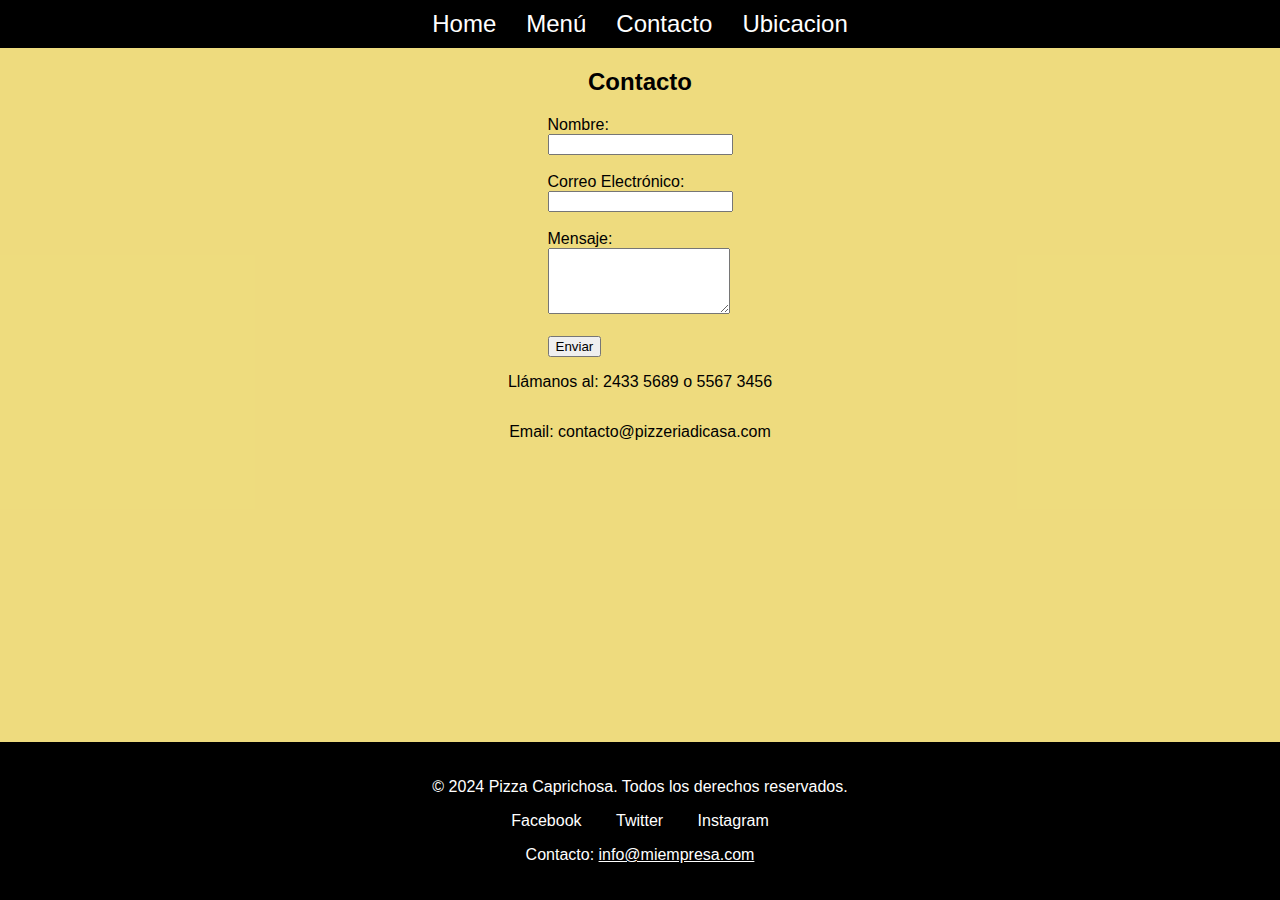
<file: contacto.html>
<!DOCTYPE html>
<html lang="es">
<head>
    <meta charset="UTF-8">
    <meta name="viewport" content="width=device-width, initial-scale=1.0">  
    <title>Pizzería Di Casa</title>
    <link rel="stylesheet" href="style.css">

</head>
<body>

    <header>
        <nav>
            <a href="index.html">Home</a>
            <a href="menu.html">Menú</a>
            <a href="contacto.html">Contacto</a>
            <a href="ubicacion.html">Ubicacion</a>
        </nav>
    </header>

    <section id="contacto" class="content">
        <h2>Contacto</h2>
        <form>
            <label for="nombre">Nombre:</label><br>
            <input type="text" id="nombre" name="nombre" required><br><br>
    
            <label for="email">Correo Electrónico:</label><br>
            <input type="email" id="email" name="email" required><br><br>
    
            <label for="mensaje">Mensaje:</label><br>
            <textarea id="mensaje" name="mensaje" rows="4" required></textarea><br><br>
    
            <input type="submit" value="Enviar">
        </form>
        <p>Llámanos al: 2433 5689 o 5567 3456</p>
        <p>Email: contacto@pizzeriadicasa.com</p>
    </section>

 

    <footer>
        <p>&copy; 2024 Pizza Caprichosa. Todos los derechos reservados.</p>
        <ul style="list-style: none; padding: 0;">
            <li style="display: inline; margin: 0 15px;">
                <a href="https://www.facebook.com/" style="color: white; text-decoration: none;">Facebook</a>
            </li>
            <li style="display: inline; margin: 0 15px;">
                <a href="https://www.twitter.com/" style="color: white; text-decoration: none;">Twitter</a>
            </li>
            <li style="display: inline; margin: 0 15px;">
                <a href="https://www.instagram.com/" style="color: white; text-decoration: none;">Instagram</a>
            </li>
        </ul>
        <p>Contacto: <a href="mailto:info@pi.com" style="color: white;">info@miempresa.com</a></p>
    </footer>

    <script src="script.js"></script>
</body>
</html>
</file>
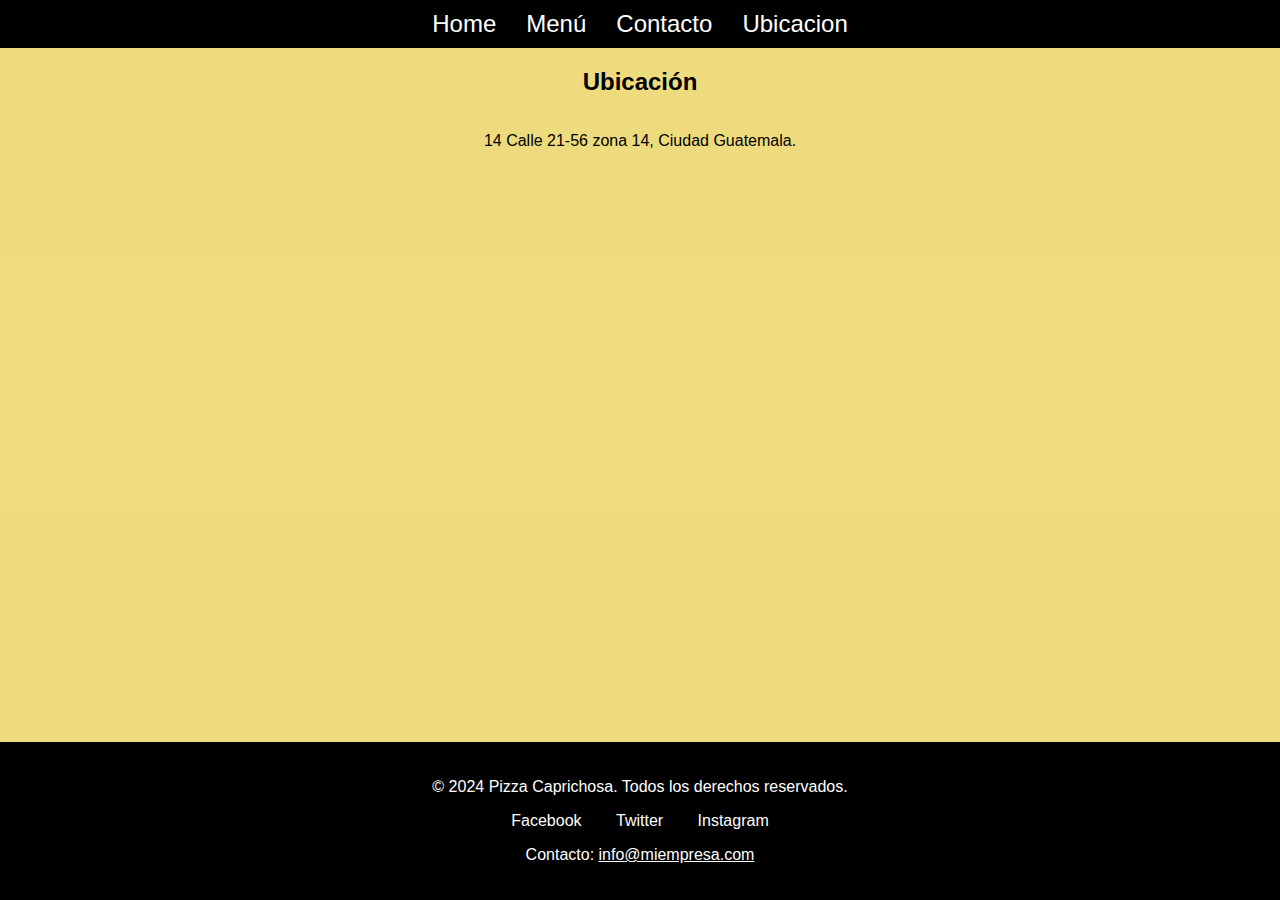
<file: ubicacion.html>
<!DOCTYPE html>
<html lang="es">
<head>
    <meta charset="UTF-8">
    <meta name="viewport" content="width=device-width, initial-scale=1.0">  
    <title>Pizzería Di Casa</title>
    <link rel="stylesheet" href="style.css">

</head>
<body>

    <header>
        <nav>
            <a href="index.html">Home</a>
            <a href="menu.html">Menú</a>
            <a href="contacto.html">Contacto</a>
            <a href="ubicacion.html">Ubicacion</a>
        </nav>
    </header>

    <section id="ubicacion" class="content">
        <h2>Ubicación</h2>
        <p>14 Calle 21-56 zona 14, Ciudad Guatemala.</p>
        <iframe src="https://www.google.com/maps/embed?pb=!1m18!1m12!1m3!1d7722.8422638216025!2d-90.53402749509497!3d14.575062879324532!2m3!1f0!2f0!3f0!3m2!1i1024!2i768!4f13.1!3m3!1m2!1s0x8589a3fd55571b0b%3A0xd37d4634ad77babd!2sGuatemala%20Regional%20University!5e0!3m2!1sen!2sgt!4v1729743987357!5m2!1sen!2sgt" width="600" height="450" style="border:0;" allowfullscreen="" loading="lazy" referrerpolicy="no-referrer-when-downgrade"></iframe>
    </section>

    <footer>
        <p>&copy; 2024 Pizza Caprichosa. Todos los derechos reservados.</p>
        <ul style="list-style: none; padding: 0;">
            <li style="display: inline; margin: 0 15px;">
                <a href="https://www.facebook.com/" style="color: white; text-decoration: none;">Facebook</a>
            </li>
            <li style="display: inline; margin: 0 15px;">
                <a href="https://www.twitter.com/" style="color: white; text-decoration: none;">Twitter</a>
            </li>
            <li style="display: inline; margin: 0 15px;">
                <a href="https://www.instagram.com/" style="color: white; text-decoration: none;">Instagram</a>
            </li>
        </ul>
        <p>Contacto: <a href="mailto:info@pi.com" style="color: white;">info@miempresa.com</a></p>
    </footer>

    <script src="script.js"></script>
</body>
</html>
</file>
<file: style.css>
body {
    display: flex;
    flex-direction: column;
    justify-content: space-between; /* Cambiado para ocupar el espacio */
    min-height: 100vh; /* Asegura que el body ocupe al menos el alto de la pantalla */
    font-family: Arial, sans-serif;
    margin: 0;
    padding: 0;
    background-color: #d9e317;
}

header {
    text-align: center;
    margin: 0; /* Eliminar margen */
    padding: 0; /* Añadir padding si es necesario */
}

nav {
    font-size: x-large;
    background-color: #000000;
    display: flex;
    justify-content: center;
    padding: 10px 0;
}

nav a {
    margin: 0 15px;
    text-decoration: none;
    color: #ffffff;
}

.content {
    display: flex;
    flex-direction: column;
    align-items: center;
    margin: 0; /* Eliminar margen */
    flex: 1; /* Permite que el contenido ocupe el espacio restante */
}

.menu-item {
    display: flex;
    flex-direction: column;
    align-items: center;
    text-align: center;
    margin: 20px;
}

button {
    margin-top: 10px;
    padding: 10px;
    background-color: #28a745;
    color: white;
    border: none;
    cursor: pointer;
}

button:hover {
    background-color: #0b4518;
}

footer {
    background-color: #000000; 
    color: white; 
    text-align: center; 
    padding: 20px; 
    margin: 0; /* Eliminar margen */
}

/* Baner Home */
@import url(https://fonts.googleapis.com/css?family=Varela+Round);

html, body { 
    background: #deba044d url("https://codepen.io/images/classy_fabric.png"); 
}

.slides {
    padding: 0;
    width: 800px;
    height: 420px;
    display: block;
    margin: 0 auto;
    position: relative;
}

.slides * {
    user-select: none;
    -ms-user-select: none;
    -moz-user-select: none;
    -khtml-user-select: none;
    -webkit-user-select: none;
    -webkit-touch-callout: none;
}

.slides input { display: none; }

.slide-container { display: block; }

.slide {
    top: 0;
    opacity: 0;
    width: 800px;
    height: 420px;
    display: block;
    position: absolute;
    transform: scale(0);
    transition: all .7s ease-in-out;
}

.slide img {
    width: 100%;
    height: 100%;
}

.navs label {
    width: 200px;
    height: 100%;
    display: none;
    position: absolute;
    opacity: 0;
    z-index: 9;
    cursor: pointer;
    transition: opacity .2s;
    color: #FFF;
    font-size: 156pt;
    text-align: center;
    line-height: 380px;
    font-family: "Varela Round", sans-serif;
    background-color: rgba(255, 255, 255, .3);
    text-shadow: 0px 0px 15px rgb(119, 119, 119);
}

.slide:hover + .navs label { opacity: 0.5; }

.navs label:hover { opacity: 1; }

.navs .next { right: 0; }

input:checked + .slide-container  .slide {
    opacity: 1;
    transform: scale(1);
    transition: opacity 1s ease-in-out;
}

input:checked + .slide-container .navs label { display: block; }

.nav-dots {
    width: 100%;
    bottom: 9px;
    height: 11px;
    display: block;
    position: absolute;
    text-align: center;
}

.nav-dots .nav-dot {
    top: -5px;
    width: 11px;
    height: 11px;
    margin: 0 4px;
    position: relative;
    border-radius: 100%;
    display: inline-block;
    background-color: rgba(0, 0, 0, 0.6);
}

.nav-dots .nav-dot:hover {
    cursor: pointer;
    background-color: rgba(0, 0, 0, 0.8);
}

input#img-1:checked ~ .nav-dots label#img-dot-1,
input#img-2:checked ~ .nav-dots label#img-dot-2,
input#img-3:checked ~ .nav-dots label#img-dot-3,
input#img-4:checked ~ .nav-dots label#img-dot-4,
input#img-5:checked ~ .nav-dots label#img-dot-5,
input#img-6:checked ~ .nav-dots label#img-dot-6 {
    background: rgba(0, 0, 0, 0.8);
}

/* Responsive */

@media (max-width: 600px) {
    nav {
        flex-direction: column;
    }
    .menu-item {
        width: 90%;
    }
	.slide {
        width: 100%;
    }
	.slides {
        width: 100%;
    }
}
</file>
